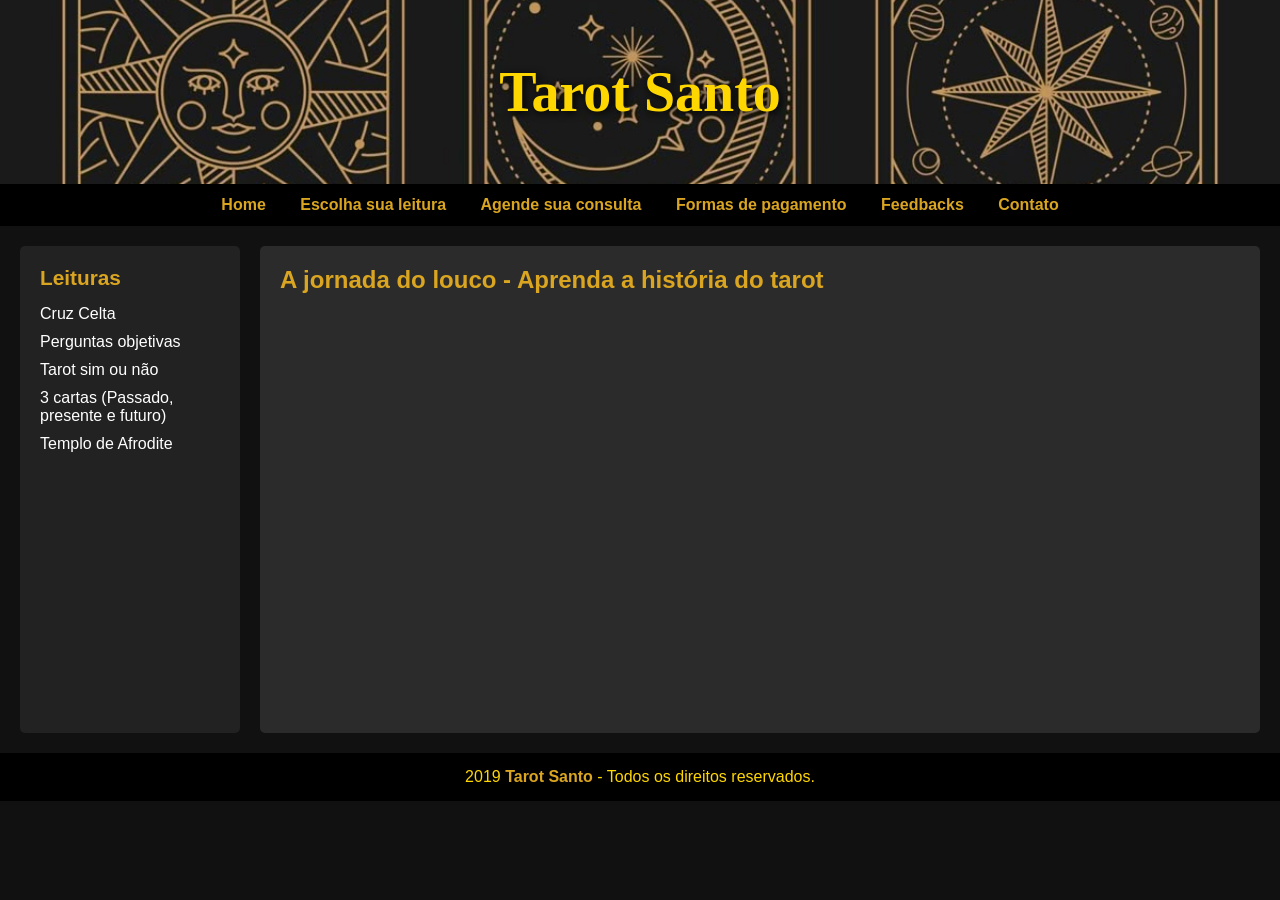
<file: index.html>
<!DOCTYPE html>
<html lang="pt-br">
<head>
    <meta charset="UTF-8">
    <meta name="viewport" content="width=device-width, initial-scale=1.0">
    <title>Tarot Santo</title>
    <link rel="stylesheet" href="estilo.css">
</head>
<body>

    <header>
        <h1>Tarot Santo</h1>
    </header>

    
    <nav>
        <a href="index.html">Home</a>
        <a href="leituras.html">Escolha sua leitura</a>
        <a href="agendamento.html">Agende sua consulta</a>
        <a href="pagamentos.html">Formas de pagamento</a>
        <a href="feedbacks.html">Feedbacks</a>
        <a href="contato.html">Contato</a>
    </nav>

    
    <div class="container">
     
        <aside class="sidebar">
            <h2>Leituras</h2>
            <ul>
                 <li><a href="agendamento.html">Cruz Celta</a></li>
                <li><a href="agendamento.html">Perguntas objetivas</a></li>
                <li><a href="agendamento.html">Tarot sim ou não</a></li>
                <li><a href="agendamento.html">3 cartas (Passado, presente e futuro)</a></li>
                <li><a href="agendamento.html">Templo de Afrodite</a></li>
            </ul>
        </aside>

        <section class="content">
            <h2>A jornada do louco - Aprenda a história do tarot</h2>
            <iframe width="560" height="315" src="https://www.youtube.com/embed/xSK0MHHBmYE?si=7ImpMfn7qJt87HWd" title="YouTube video player" frameborder="0" allow="accelerometer; autoplay; clipboard-write; encrypted-media; gyroscope; picture-in-picture; web-share" referrerpolicy="strict-origin-when-cross-origin" allowfullscreen></iframe>
        </section>
    </div>

    
    <footer>
        2019 <a href="index.html">Tarot Santo</a> - Todos os direitos reservados.
    </footer>
</body>
</html>
</file>
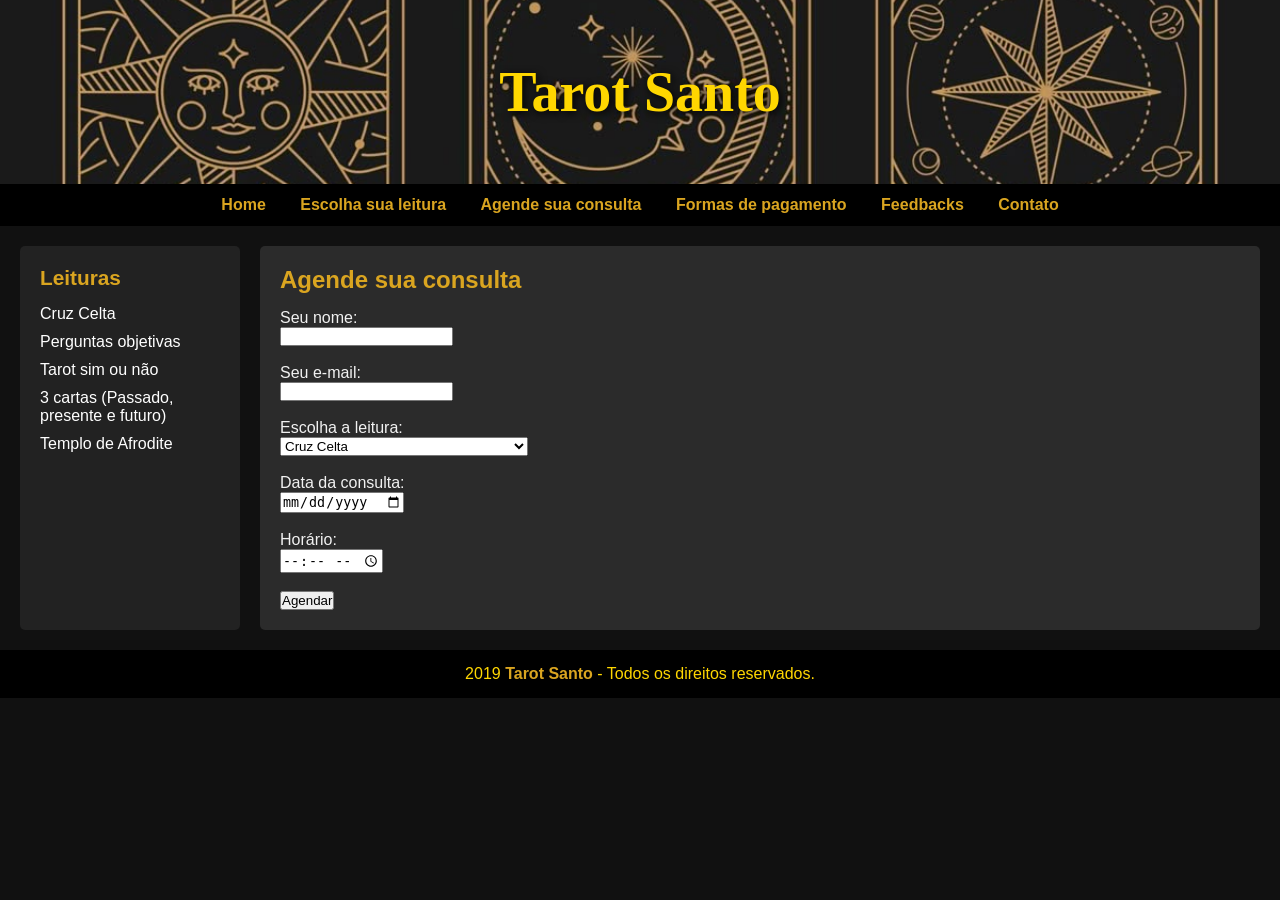
<file: agendamento.html>
<!DOCTYPE html>
<html lang="pt-br">
<head>
    <meta charset="UTF-8">
    <title>Agendamento - Tarot Santo</title>
    <link rel="stylesheet" href="estilo.css">
</head>
<body>

<header>
    <h1>Tarot Santo</h1>
</header>

<nav>
    <a href="index.html">Home</a>
    <a href="leituras.html">Escolha sua leitura</a>
    <a href="agendamento.html">Agende sua consulta</a>
    <a href="pagamentos.html">Formas de pagamento</a>
    <a href="feedbacks.html">Feedbacks</a>
    <a href="contato.html">Contato</a>
</nav>

<div class="container">

    <aside class="sidebar">
            <h2>Leituras</h2>
            <ul>
                 <li><a href="agendamento.html">Cruz Celta</a></li>
                <li><a href="agendamento.html">Perguntas objetivas</a></li>
                <li><a href="agendamento.html">Tarot sim ou não</a></li>
                <li><a href="agendamento.html">3 cartas (Passado, presente e futuro)</a></li>
                <li><a href="agendamento.html">Templo de Afrodite</a></li>
            </ul>
        </aside>
        
    <section class="content">
        <h2>Agende sua consulta</h2>
        <form action="agendamento.php" method="POST">
            <label>Seu nome:</label><br>
            <input type="text" name="nome" required><br><br>

            <label>Seu e-mail:</label><br>
            <input type="email" name="email" required><br><br>

            <label>Escolha a leitura:</label><br>
            <select name="leitura_id" required>
                <option value="1">Cruz Celta</option>
                <option value="2">Perguntas objetivas</option>
                <option value="3">Tarot sim ou não</option>
                <option value="4">3 cartas (Passado, Presente e Futuro)</option>
                <option value="5">Templo de Afrodite</option>
            </select><br><br>

            <label>Data da consulta:</label><br>
            <input type="date" name="data_consulta" required><br><br>

            <label>Horário:</label><br>
            <input type="time" name="horario" required><br><br>

            <button type="submit">Agendar</button>
        </form>
    </section>
</div>

<footer>
    2019 <a href="index.html">Tarot Santo</a> - Todos os direitos reservados.
</footer>

</body>
</html>
</file>
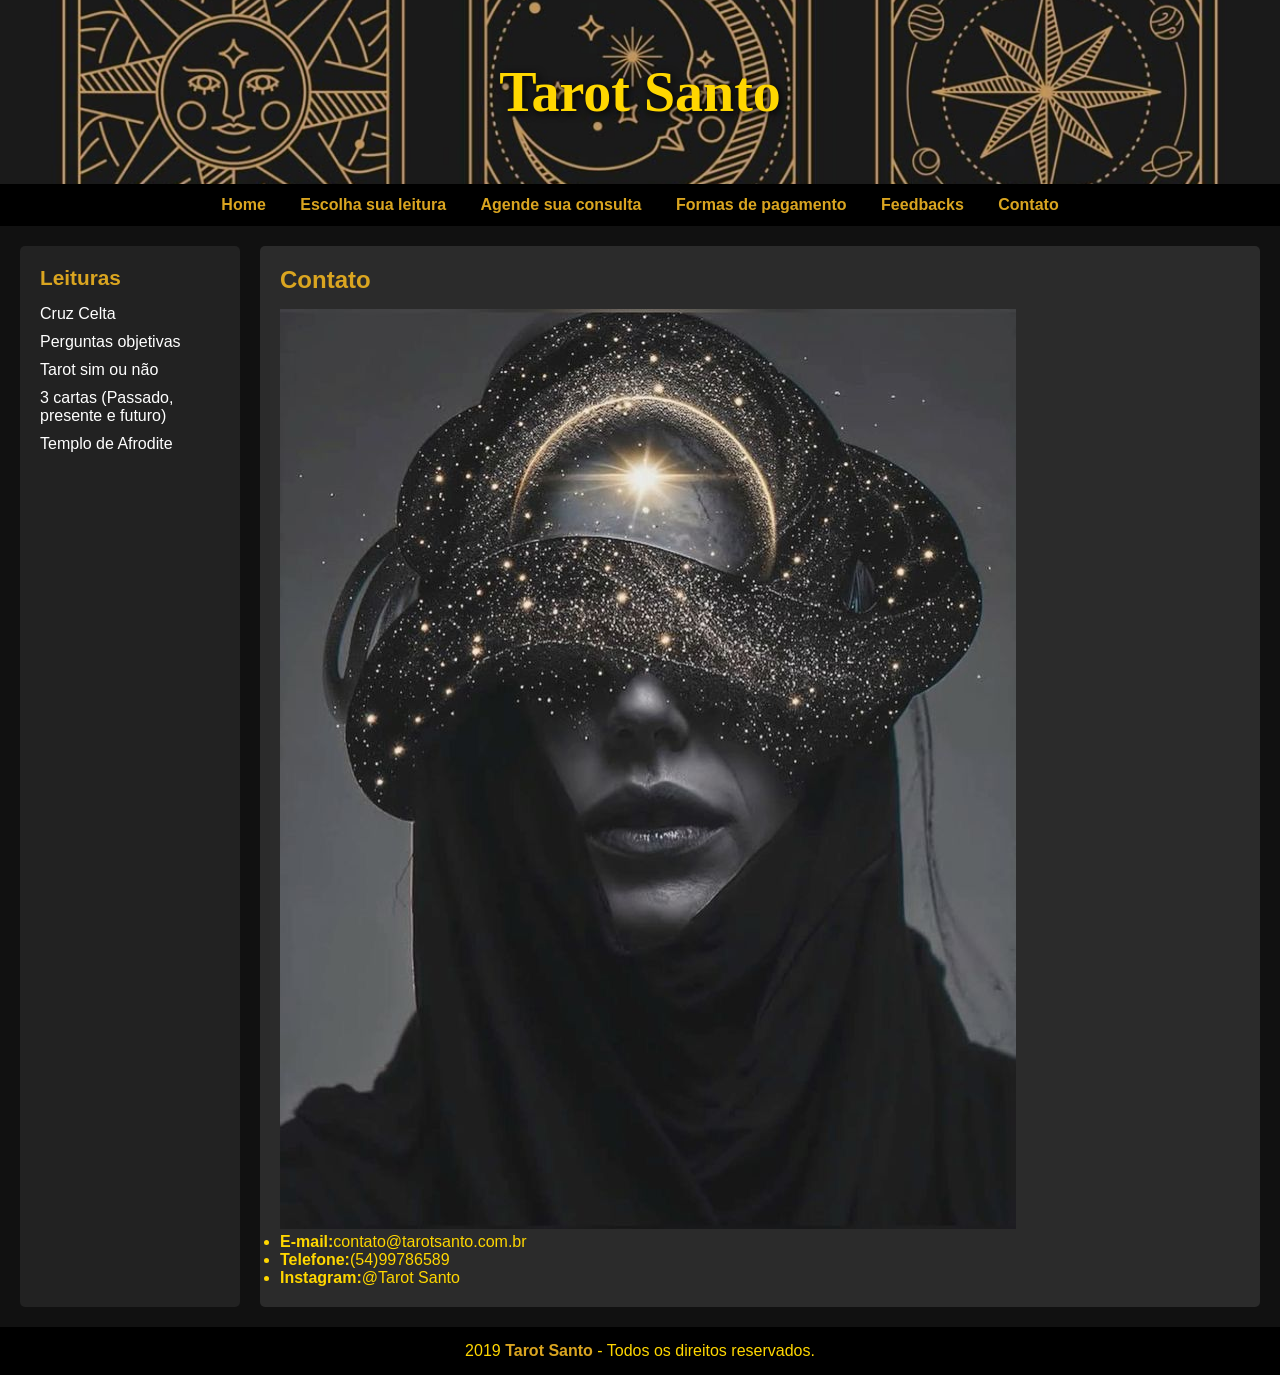
<file: contato.html>
<!DOCTYPE html>
<html lang="pt-br">
<head>
    <meta charset="UTF-8">
    <meta name="viewport" content="width=device-width, initial-scale=1.0">
    <title>Tarot Santo</title>
    <link rel="stylesheet" href="estilo.css">
</head>
<body>

    <header>
        <h1>Tarot Santo</h1>
    </header>

    
    <nav>
        <a href="index.html">Home</a>
        <a href="leituras.html">Escolha sua leitura</a>
        <a href="gendamento.html">Agende sua consulta</a>
        <a href="pagamentos.html">Formas de pagamento</a>
        <a href="feedbacks.html">Feedbacks</a>
        <a href="contato.html">Contato</a>
    </nav>

    
    <div class="container">
     
        <aside class="sidebar">
            <h2>Leituras</h2>
            <ul>
                 <li><a href="agendamento.html">Cruz Celta</a></li>
                <li><a href="agendamento.html">Perguntas objetivas</a></li>
                <li><a href="agendamento.html">Tarot sim ou não</a></li>
                <li><a href="agendamento.html">3 cartas (Passado, presente e futuro)</a></li>
                <li><a href="agendamento.html">Templo de Afrodite</a></li>
            </ul>
        </aside>

        <section class="content">
         <h2>Contato</h2>
        <div> 
    <img src="img/perfil.jpg"> 
        </div>    
    <ul>
<li><strong>E-mail:</strong>contato@tarotsanto.com.br</li>
<li><strong>Telefone:</strong>(54)99786589</li>
<li><strong>Instagram:</strong>@Tarot Santo</li>
   </ul>

  

        </section>
    </div>

    
    <footer>
        2019 <a href="index.html">Tarot Santo</a> - Todos os direitos reservados.
    </footer>
</body>
</html>
</file>
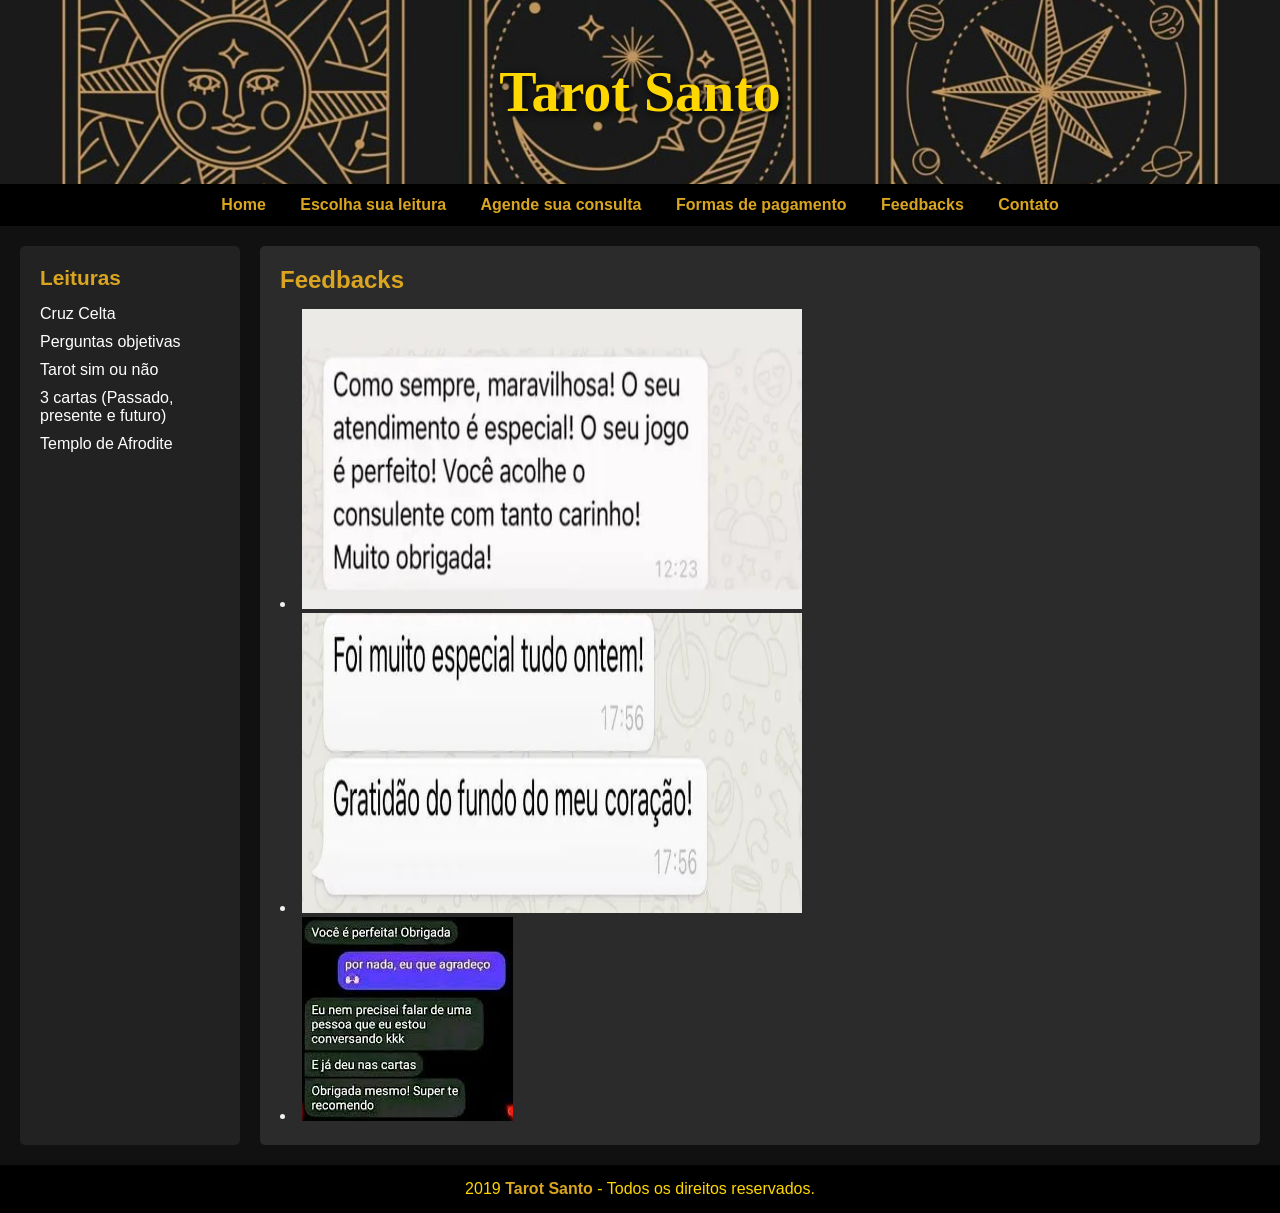
<file: feedbacks.html>
<!DOCTYPE html>
<html lang="pt-br">
<head>
    <meta charset="UTF-8">
    <meta name="viewport" content="width=device-width, initial-scale=1.0">
    <title>Tarot Santo</title>
    <link rel="stylesheet" href="estilo.css">
</head>
<body>

    <header>
        <h1>Tarot Santo</h1>
    </header>

    
    <nav>
        <a href="index.html">Home</a>
        <a href="leituras.html">Escolha sua leitura</a>
        <a href="agendamento.html">Agende sua consulta</a>
        <a href="pagamentos.html">Formas de pagamento</a>
        <a href="feedbacks.html">Feedbacks</a>
        <a href="contato.html">Contato</a>
    </nav>

    
    <div class="container">
     
        <aside class="sidebar">
            <h2>Leituras</h2>
            <ul>
                 <li><a href="agendamento.html">Cruz Celta</a></li>
                <li><a href="agendamento.html">Perguntas objetivas</a></li>
                <li><a href="agendamento.html">Tarot sim ou não</a></li>
                <li><a href="agendamento.html">3 cartas (Passado, presente e futuro)</a></li>
                <li><a href="agendamento.html">Templo de Afrodite</a></li>
            </ul>
        </aside>

        <section class="content">
         <h2>Feedbacks</h2>
         <div>
            <li><img src="img/depoimento.jpg" width="500px" height="300px"></li>
            <li><img src="img/depoimento2.jpg" width="500px" height="300px"></li>
            <li><img src="img/depoimento3.jpg"></li>
        </div> 

        
   </section>
    </div>

    
    <footer>
        2019 <a href="index.html">Tarot Santo</a> - Todos os direitos reservados.
    </footer>
</body>
</html>
</file>
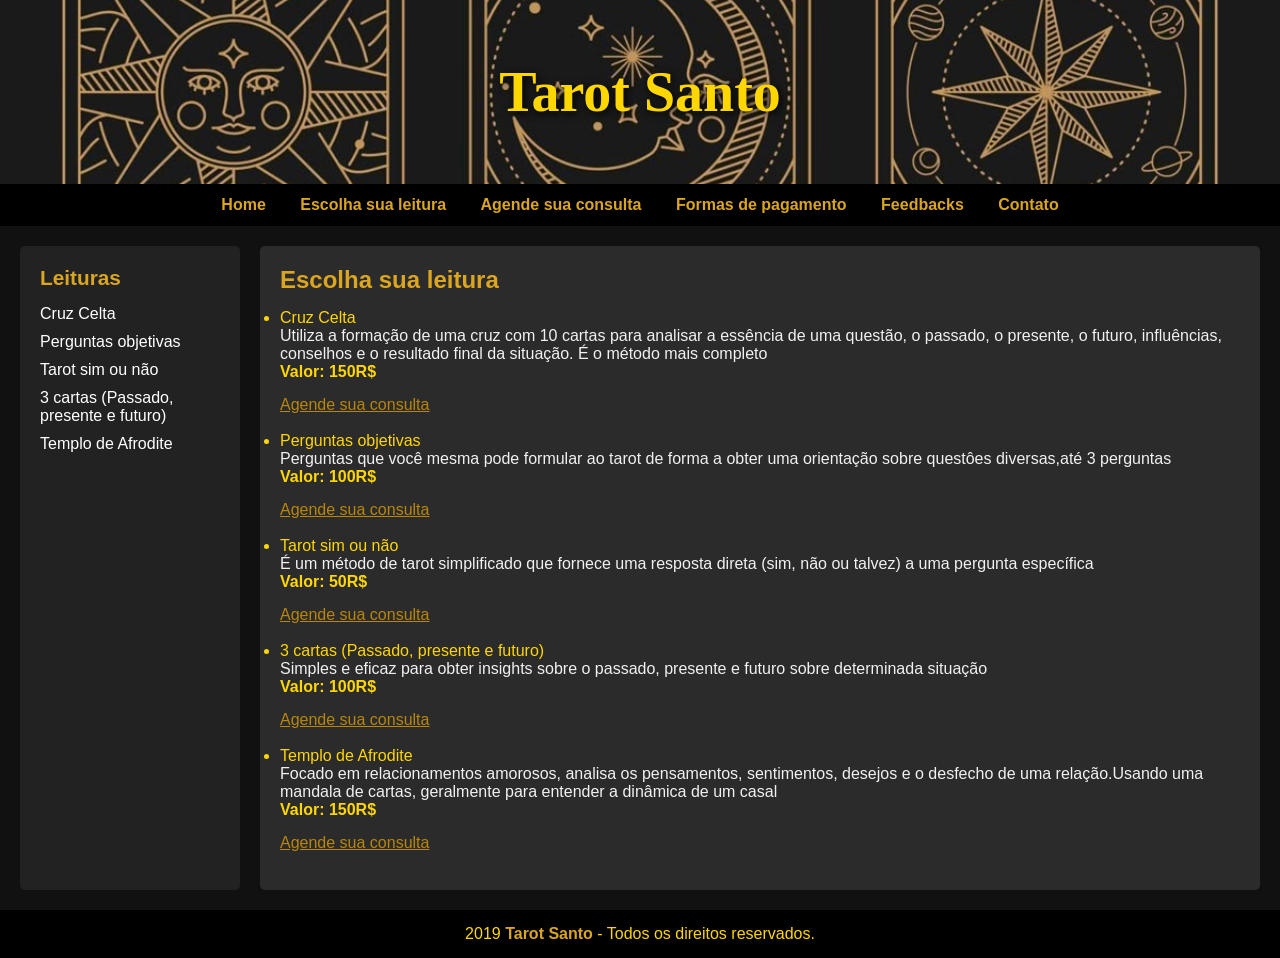
<file: leituras.html>
<!DOCTYPE html>
<html lang="pt-br">
<head>
    <meta charset="UTF-8">
    <meta name="viewport" content="width=device-width, initial-scale=1.0">
    <title>Tarot Santo</title>
    <link rel="stylesheet" href="estilo.css">
</head>
<body>
      
    <header>
        <h1>Tarot Santo</h1>
    </header>

    
    <nav>
        <a href="index.html">Home</a>
        <a href="leituras.html">Escolha sua leitura</a>
        <a href="agendamento.html">Agende sua consulta</a>
        <a href="pagamentos.html">Formas de pagamento</a>
        <a href="feedbacks.html">Feedbacks</a>
        <a href="contato.html">Contato</a>
    </nav>

    
    <div class="container">
     
        <aside class="sidebar">
            <h2>Leituras</h2>
            <ul>
                <li><a href="agendamento.html">Cruz Celta</a></li>
                <li><a href="agendamento.html">Perguntas objetivas</a></li>
                <li><a href="agendamento.html">Tarot sim ou não</a></li>
                <li><a href="agendamento.html">3 cartas (Passado, presente e futuro)</a></li>
                <li><a href="agendamento.html">Templo de Afrodite</a></li>
            </ul>
        </aside>

        <section class="content">
         <h2>Escolha sua leitura</h2>
          <ul>
                <li>Cruz Celta</li>
                <p> Utiliza a formação de uma cruz com 10 cartas para analisar a essência de uma questão, o passado, o presente, o futuro, influências, conselhos e o resultado final da situação. É o método mais completo </p>
                <h4>Valor: 150R$</h4> <a href="agendamento.html">Agende sua consulta</a><br><br>

                <li>Perguntas objetivas</li>
                <p> Perguntas que você mesma pode formular ao tarot de forma a obter uma orientação sobre questôes diversas,até 3 perguntas
                <h4>Valor: 100R$</h4><a href="agendamento.html">Agende sua consulta</a><br><br>     

                <li>Tarot sim ou não</li>
                <p> É um método de tarot simplificado que fornece uma resposta direta (sim, não ou talvez) a uma pergunta específica </p>
                <h4>Valor: 50R$</h4><a href="agendamento.html">Agende sua consulta</a><br><br>  

                <li>3 cartas (Passado, presente e futuro)</li>
                <p> Simples e eficaz para obter insights sobre o passado, presente e futuro sobre determinada situação</p>
                <h4>Valor: 100R$</h4><a href="agendamento.html">Agende sua consulta</a><br><br>  


                <li>Templo de Afrodite</li>
                <p> Focado em relacionamentos amorosos, analisa os pensamentos, sentimentos, desejos e o desfecho de uma relação.Usando uma mandala de cartas, geralmente para entender a dinâmica de um casal</p>
                <h4>Valor: 150R$</h4><a href="agendamento.html">Agende sua consulta</a><br><br>  
            </ul>
        
   </section>
    </div>

    
    <footer>
        2019 <a href="index.html">Tarot Santo</a> - Todos os direitos reservados.
    </footer>
</body>
</html>
</file>
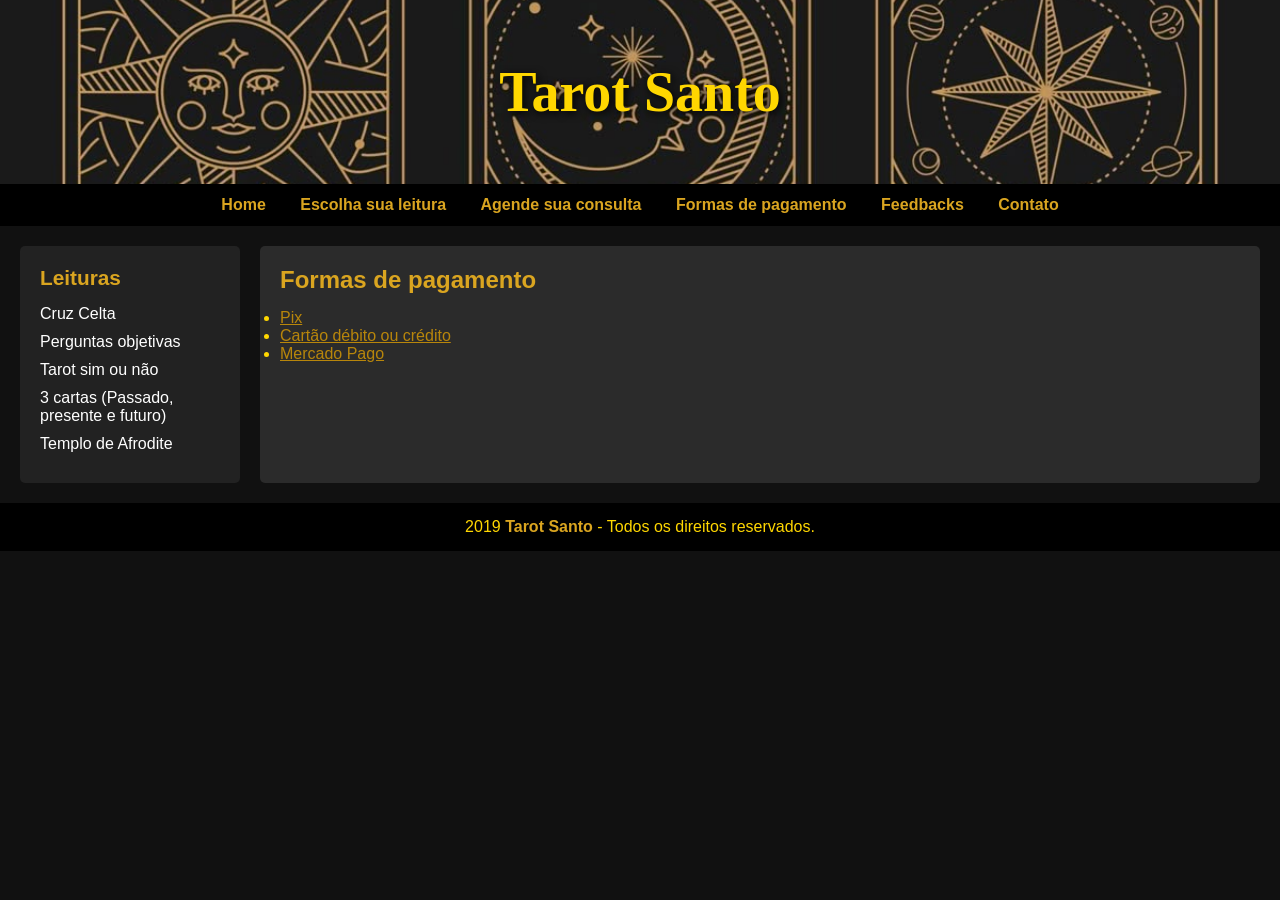
<file: pagamentos.html>
<!DOCTYPE html>
<html lang="pt-br">
<head>
    <meta charset="UTF-8">
    <meta name="viewport" content="width=device-width, initial-scale=1.0">
    <title>Tarot Santo</title>
    <link rel="stylesheet" href="estilo.css">
</head>
<body>

    <header>
        <h1>Tarot Santo</h1>
    </header>

    
    <nav>
        <a href="index.html">Home</a>
        <a href="leituras.html">Escolha sua leitura</a>
        <a href="agendamento.html">Agende sua consulta</a>
        <a href="pagamentos.html">Formas de pagamento</a>
        <a href="feedbacks.html">Feedbacks</a>
        <a href="contato.html">Contato</a>
    </nav>

    
    <div class="container">
     
        <aside class="sidebar">
            <h2>Leituras</h2>
            <ul>
                 <li><a href="agendamento.html">Cruz Celta</a></li>
                <li><a href="agendamento.html">Perguntas objetivas</a></li>
                <li><a href="agendamento.html">Tarot sim ou não</a></li>
                <li><a href="agendamento.html">3 cartas (Passado, presente e futuro)</a></li>
                <li><a href="agendamento.html">Templo de Afrodite</a></li>
            </ul>
        </aside>

        <section class="content">
         <h2>Formas de pagamento</h2>
         <ul>
            <li><a href="https://www.infinitepay.io/pix">Pix </li>
            <li><a href="https://www.infinitepay.io/">Cartão débito ou crédito</li>
            <li><a href="https://www.mercadopago.com.br/conta">Mercado Pago</a></li>
           </ul> 
   </section>
    </div>

    
    <footer>
        2019 <a href="index.html">Tarot Santo</a> - Todos os direitos reservados.
    </footer>
</body>
</html>
</file>
<file: estilo.css>
* {
    margin: 0;
    padding: 0;
    box-sizing: border-box;
}


body {
    font-family: Arial, sans-serif;
    background-color: #111;
    color: #f1f1f1;
}


header {
    background: url('img/capa.jpg') no-repeat center center;
    background-size: cover;
    text-align: center;
    padding: 60px 20px;
}

header h1 {
    font-family: 'Cinzel Decorative', serif;
    font-size: 3.5em;
    color: gold;
    text-shadow: 2px 2px 8px black;
}


@import url('https://fonts.googleapis.com/css2?family=Cinzel+Decorative:wght@400;700&display=swap');


nav {
    background: #000;
    padding: 12px;
    text-align: center;
}

nav a {
    color: goldenrod;
    text-decoration: none;
    margin: 0 15px;
    font-weight: bold;
}

nav a:hover {
    color: white;
}


.container {
    display: flex;
    margin: 20px;
}


.sidebar {
    width: 220px;
    background: #222;
    padding: 20px;
    border-radius: 5px;
}

.sidebar h2 {
    color: goldenrod;
    margin-bottom: 15px;
    font-size: 1.3em;
}

.sidebar ul {
    list-style: none;
}

.sidebar ul li {
    margin-bottom: 10px;
}

.sidebar ul li a {
    color: #fff;
    text-decoration: none;
}

.sidebar ul li a:hover {
    color: gold;
}


.content {
    flex: 1;
    background: #2b2b2b;
    margin-left: 20px;
    padding: 20px;
    border-radius: 5px;   
}

.content h4 {
    color:gold;
    margin-bottom: 15px;
}

.content a {
    color:darkgoldenrod;
}

.content ul li {
    color:gold;
}

.content h2 {
    color: goldenrod;
    margin-bottom: 15px;
}

.content iframe {
    width: 100%;
    height: 400px;-
    border: none;
    border-radius: 8px;
}

footer {
    background: #000;
    color: gold;
    text-align: center;
    padding: 15px;
    margin-top: 20px;
}

footer a {
    color:goldenrod;
    text-decoration: none;
    font-weight: bold;
}

footer a:hover {
    color: white;
}
</file>
